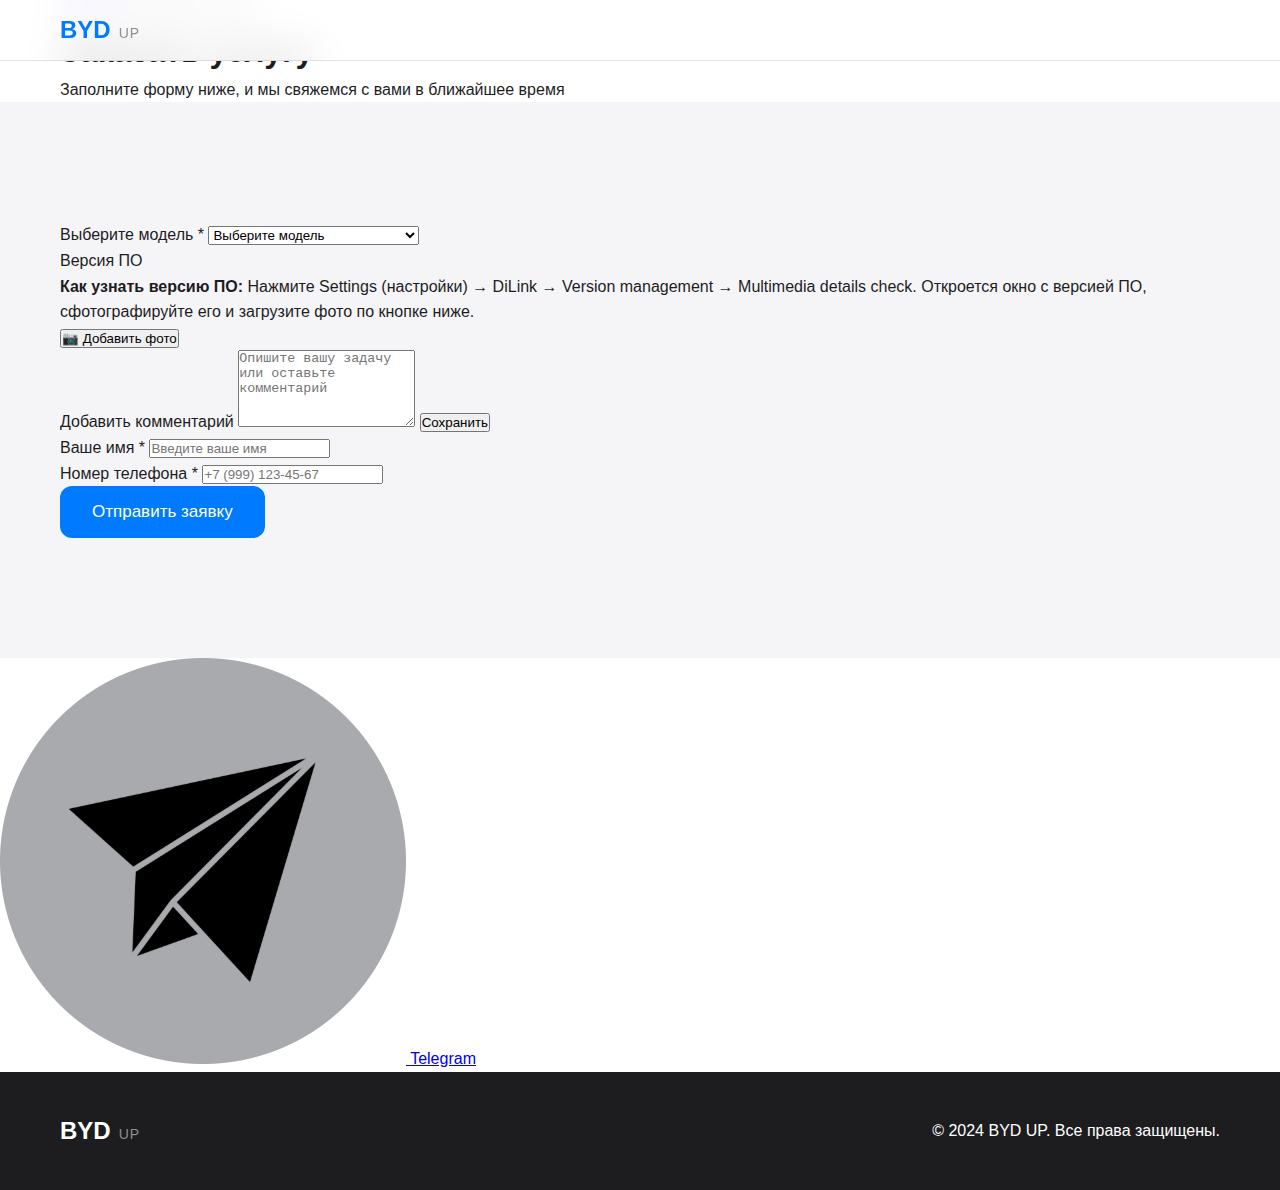
<file: order.html>
<!DOCTYPE html>
<html lang="ru">
<head>
    <meta charset="UTF-8">
    <meta name="viewport" content="width=device-width, initial-scale=1.0">
    <title>Заказать услугу | BYD UP</title>
    <link rel="manifest" href="manifest.json">
    <meta name="theme-color" content="#007aff">
    <link rel="icon" type="image/svg+xml" href="favicon.svg">
    <link rel="icon" type="image/png" sizes="32x32" href="favicon.svg">
    <link rel="shortcut icon" href="favicon.svg">
    <link rel="stylesheet" href="styles.css">
    <link href="https://fonts.googleapis.com/css2?family=SF+Pro+Display:wght@300;400;500;600;700&display=swap" rel="stylesheet">
</head>
<body>
    <nav class="navbar">
        <div class="nav-container">
            <div class="nav-logo" onclick="window.location.href='index.html'" style="cursor:pointer">
                <span class="logo-text">BYD</span>
                <span class="logo-subtitle">UP</span>
            </div>
        </div>
    </nav>

    <section class="breadcrumbs">
        <div class="container">
            <a href="index.html">Главная</a> / Заказать услугу
        </div>
    </section>

    <section class="service-hero">
        <div class="container">
            <div class="service-hero-content">
                <h1>Заказать услугу</h1>
                <p class="service-hero-subtitle">Заполните форму ниже, и мы свяжемся с вами в ближайшее время</p>
            </div>
        </div>
    </section>

    <section class="contact">
        <div class="container">
            <form class="order-form" id="orderForm">
                <div class="form-group">
                    <label>Выберите модель *</label>
                    <select name="model" required>
                        <option value="">Выберите модель</option>
                        <option value="BYD Yuan Up">BYD Yuan Up</option>
                        <option value="BYD Seagull">BYD Seagull</option>
                        <option value="BYD Dolphin">BYD Dolphin</option>
                        <option value="BYD Qin">BYD Qin</option>
                        <option value="BYD E2">BYD E2</option>
                        <option value="BYD Yuan Plus">BYD Yuan Plus</option>
                        <option value="BYD D1">BYD D1</option>
                        <option value="BYD E6">BYD E6</option>
                        <option value="BYD Chazor">BYD Chazor</option>
                        <option value="BYD FangChengBao Leopard 3">BYD FangChengBao Leopard 3</option>
                        <option value="BYD Sea Lion 07">BYD Sea Lion 07</option>
                        <option value="BYD Seal 06">BYD Seal 06</option>
                        <option value="BYD Song L">BYD Song L</option>
                        <option value="BYD Song Pro">BYD Song Pro</option>
                        <option value="BYD Destroyer 05">BYD Destroyer 05</option>
                        <option value="BYD Frigate 07">BYD Frigate 07</option>
                        <option value="BYD Seal">BYD Seal</option>
                        <option value="BYD Song Max">BYD Song Max</option>
                        <option value="BYD Tang">BYD Tang</option>
                        <option value="BYD Song Plus">BYD Song Plus</option>
                        <option value="BYD FangChengBao Leopard 5">BYD FangChengBao Leopard 5</option>
                        <option value="BYD Han">BYD Han</option>
                        <option value="BYD E9">BYD E9</option>
                        <option value="BYD Yangwang U9">BYD Yangwang U9</option>
                        <option value="BYD FangChengBao Leopard 8">BYD FangChengBao Leopard 8</option>
                        <option value="BYD Shark">BYD Shark</option>
                        <option value="BYD Yangwang U8">BYD Yangwang U8</option>
                        <option value="Denza N9">Denza N9</option>
                        <option value="Denza Z9">Denza Z9</option>
                    </select>
                </div>

                <div class="form-group">
                    <label>Версия ПО</label>
                    <p class="form-hint"><strong>Как узнать версию ПО:</strong> Нажмите Settings (настройки) → DiLink → Version management → Multimedia details check. Откроется окно с версией ПО, сфотографируйте его и загрузите фото по кнопке ниже.</p>
                    <div class="file-upload-wrapper">
                        <input type="file" name="firmwarePhoto" id="firmwarePhoto" accept="image/*" style="display: none;">
                        <button type="button" class="file-upload-button" onclick="document.getElementById('firmwarePhoto').click()">
                            <span>📷</span> Добавить фото
                        </button>
                        <span class="file-name" id="firmwareFileName"></span>
                    </div>
                </div>

                <div class="form-group">
                    <label>Добавить комментарий</label>
                    <textarea name="comment" rows="5" placeholder="Опишите вашу задачу или оставьте комментарий"></textarea>
                    <button type="button" class="comment-save-button" onclick="saveComment()">Сохранить</button>
                </div>

                <div class="form-group">
                    <label>Ваше имя *</label>
                    <input type="text" name="name" required placeholder="Введите ваше имя">
                </div>

                <div class="form-group">
                    <label>Номер телефона *</label>
                    <input type="tel" name="phone" required placeholder="+7 (999) 123-45-67">
                </div>

                <button type="submit" class="submit-button">Отправить заявку</button>
            </form>
        </div>
    </section>

    <!-- Липкие кнопки -->
    <div class="sticky-booking">
        <a href="https://t.me/skyline_7172" class="sticky-telegram" target="_blank">
            <img src="telegram.png" alt="Telegram" class="sticky-icon-image">
            <span class="sticky-text">Telegram</span>
        </a>
    </div>

    <footer class="footer">
        <div class="container">
            <div class="footer-content">
                <div class="footer-logo">
                    <span class="logo-text">BYD</span>
                    <span class="logo-subtitle">UP</span>
                </div>
                <p>&copy; 2024 BYD UP. Все права защищены.</p>
            </div>
        </div>
    </footer>

    <script src="script.js"></script>
    <script>
        // Показ имени загруженного файла
        document.getElementById('firmwarePhoto').addEventListener('change', function(e) {
            const fileName = e.target.files[0]?.name || '';
            document.getElementById('firmwareFileName').textContent = fileName;
        });

        // Сохранение комментария
        function saveComment() {
            const comment = document.querySelector('textarea[name="comment"]').value;
            if (comment.trim()) {
                localStorage.setItem('orderComment', comment);
                alert('Комментарий сохранен');
            }
        }

        // Восстановление комментария при загрузке страницы
        window.addEventListener('DOMContentLoaded', function() {
            const savedComment = localStorage.getItem('orderComment');
            if (savedComment) {
                document.querySelector('textarea[name="comment"]').value = savedComment;
            }
        });

        // Обработка отправки формы
        document.getElementById('orderForm').addEventListener('submit', async function(e) {
            e.preventDefault();

            const submitButton = this.querySelector('.submit-button');
            const originalText = submitButton.textContent;
            submitButton.textContent = 'Отправляем...';
            submitButton.disabled = true;

            const fileInput = document.getElementById('firmwarePhoto');
            const file = fileInput.files[0];

            const data = {
                model: this.querySelector('select[name="model"]').value.trim(),
                comment: this.querySelector('textarea[name="comment"]').value.trim(),
                name: this.querySelector('input[name="name"]').value.trim(),
                phone: this.querySelector('input[name="phone"]').value.trim(),
                photoFile: file || null
            };

            try {
                await sendTelegramOrder(data);
                alert('Заявка отправлена! Мы свяжемся с вами в ближайшее время.');
                this.reset();
                document.getElementById('firmwareFileName').textContent = '';
                localStorage.removeItem('orderComment');
            } catch (error) {
                console.error('Ошибка отправки заявки:', error);
                alert(error.message || 'Не удалось отправить заявку. Попробуйте позже.');
            } finally {
                submitButton.textContent = originalText;
                submitButton.disabled = false;
            }
        });
    </script>
</body>
</html>
</file>
<file: styles.css>
/* Сброс стилей и базовые настройки */
* {
    margin: 0;
    padding: 0;
    box-sizing: border-box;
}

body {
    font-family: 'SF Pro Display', -apple-system, BlinkMacSystemFont, 'Segoe UI', Roboto, sans-serif;
    line-height: 1.6;
    color: #1d1d1f;
    background-color: #ffffff;
    overflow-x: hidden;
}

.container {
    max-width: 1200px;
    margin: 0 auto;
    padding: 0 20px;
}

/* Навигация */
.navbar {
    position: fixed;
    top: 0;
    left: 0;
    right: 0;
    background: rgba(255, 255, 255, 0.8);
    backdrop-filter: blur(20px);
    -webkit-backdrop-filter: blur(20px);
    border-bottom: 1px solid rgba(0, 0, 0, 0.1);
    z-index: 1000;
    transition: all 0.3s ease;
}

.nav-container {
    max-width: 1200px;
    margin: 0 auto;
    padding: 0 20px;
    display: flex;
    justify-content: space-between;
    align-items: center;
    height: 60px;
}

.nav-logo {
    display: flex;
    align-items: baseline;
    gap: 8px;
}

.logo-text {
    font-size: 24px;
    font-weight: 700;
    color: #007aff;
}

.logo-subtitle {
    font-size: 14px;
    font-weight: 400;
    color: #8e8e93;
    text-transform: uppercase;
    letter-spacing: 1px;
}

.nav-menu {
    display: flex;
    list-style: none;
    gap: 40px;
}

.nav-menu a {
    text-decoration: none;
    color: #1d1d1f;
    font-weight: 400;
    font-size: 17px;
    transition: color 0.3s ease;
}

.nav-menu a:hover {
    color: #007aff;
}

/* Главный экран */
.hero {
    min-height: 100vh;
    display: flex;
    align-items: center;
    justify-content: center;
    padding: 120px 20px 80px;
    background: linear-gradient(135deg, #f5f5f7 0%, #ffffff 100%);
    position: relative;
    overflow: hidden;
}

.hero::before {
    content: '';
    position: absolute;
    top: 0;
    left: 0;
    right: 0;
    bottom: 0;
    background: radial-gradient(circle at 30% 20%, rgba(0, 122, 255, 0.1) 0%, transparent 50%),
                radial-gradient(circle at 70% 80%, rgba(255, 45, 85, 0.1) 0%, transparent 50%);
    pointer-events: none;
}

.hero-content {
    max-width: 800px;
    z-index: 2;
    position: relative;
    text-align: center;
}

.hero-title {
    font-size: 56px;
    font-weight: 600;
    line-height: 1.1;
    margin-bottom: 24px;
    background: linear-gradient(135deg, #1d1d1f 0%, #007aff 100%);
    -webkit-background-clip: text;
    -webkit-text-fill-color: transparent;
    background-clip: text;
}

.hero-subtitle {
    font-size: 24px;
    color: #8e8e93;
    margin-bottom: 40px;
    font-weight: 400;
}

.cta-button {
    background: #007aff;
    color: white;
    border: none;
    padding: 16px 32px;
    font-size: 17px;
    font-weight: 500;
    border-radius: 12px;
    cursor: pointer;
    transition: all 0.3s ease;
    font-family: inherit;
}

.cta-button:hover {
    background: #0056cc;
    transform: translateY(-2px);
    box-shadow: 0 8px 25px rgba(0, 122, 255, 0.3);
}


/* Секции */
.section-title {
    font-size: 48px;
    font-weight: 600;
    text-align: center;
    margin-bottom: 80px;
    color: #1d1d1f;
}

/* Услуги */
.services {
    padding: 120px 0;
    background: #f5f5f7;
}

.services-grid {
    display: grid;
    grid-template-columns: repeat(auto-fit, minmax(280px, 1fr));
    gap: 25px;
}

.service-card {
    background: white;
    padding: 30px 25px;
    border-radius: 16px;
    text-align: center;
    transition: all 0.3s ease;
    position: relative;
    border: 1px solid rgba(0, 0, 0, 0.05);
}

.service-card:hover {
    transform: translateY(-8px);
    box-shadow: 0 20px 40px rgba(0, 0, 0, 0.1);
}

.service-card.featured {
    border: 2px solid #007aff;
    background: linear-gradient(135deg, #ffffff 0%, #f8f9ff 100%);
}

.service-badge {
    position: absolute;
    top: -10px;
    left: 50%;
    transform: translateX(-50%);
    background: #007aff;
    color: white;
    padding: 6px 16px;
    border-radius: 20px;
    font-size: 12px;
    font-weight: 600;
    text-transform: uppercase;
    letter-spacing: 1px;
}


.service-card h3 {
    font-size: 20px;
    font-weight: 600;
    margin-bottom: 12px;
    color: #1d1d1f;
}

.service-card p {
    color: #8e8e93;
    margin-bottom: 20px;
    line-height: 1.5;
    font-size: 15px;
}

.service-price {
    font-size: 28px;
    font-weight: 700;
    color: #007aff;
    margin-bottom: 20px;
}

.service-button {
    background: transparent;
    color: #007aff;
    border: 2px solid #007aff;
    padding: 12px 24px;
    border-radius: 10px;
    font-size: 16px;
    font-weight: 500;
    cursor: pointer;
    transition: all 0.3s ease;
    width: 100%;
    font-family: inherit;
}

.service-button:hover {
    background: #007aff;
    color: white;
    transform: translateY(-2px);
}

/* Модели автомобилей */
.models {
    padding: 120px 0;
    background: white;
}

.models-list {
    display: grid;
    grid-template-columns: repeat(auto-fit, minmax(300px, 1fr));
    gap: 12px;
    max-width: 1000px;
    margin: 0 auto;
}

.model-item {
    background: #f5f5f7;
    padding: 16px 24px;
    border-radius: 12px;
    font-size: 16px;
    font-weight: 500;
    color: #1d1d1f;
    text-align: center;
    transition: all 0.3s ease;
    border: 1px solid rgba(0, 0, 0, 0.05);
}

.model-item:hover {
    background: #007aff;
    color: white;
    transform: translateY(-2px);
    box-shadow: 0 8px 20px rgba(0, 122, 255, 0.3);
}

/* Контакты */
.contact {
    padding: 120px 0;
    background: #f5f5f7;
}

.contact-content {
    display: grid;
    grid-template-columns: 1fr 1fr;
    gap: 80px;
    align-items: start;
}

.contact-info h3 {
    font-size: 32px;
    font-weight: 600;
    margin-bottom: 20px;
    color: #1d1d1f;
}

.contact-info p {
    color: #8e8e93;
    font-size: 18px;
    margin-bottom: 40px;
    line-height: 1.5;
}

.contact-methods {
    display: flex;
    flex-direction: column;
    gap: 20px;
}

.contact-method {
    display: flex;
    align-items: center;
    gap: 16px;
    font-size: 16px;
    color: #1d1d1f;
}

.contact-icon {
    font-size: 20px;
}

.contact-form {
    display: flex;
    flex-direction: column;
    gap: 20px;
}

.contact-form input,
.contact-form select,
.contact-form textarea {
    padding: 16px 20px;
    border: 1px solid #d1d1d6;
    border-radius: 12px;
    font-size: 16px;
    font-family: inherit;
    transition: border-color 0.3s ease;
    background: white;
}

.contact-form input:focus,
.contact-form select:focus,
.contact-form textarea:focus {
    outline: none;
    border-color: #007aff;
    box-shadow: 0 0 0 3px rgba(0, 122, 255, 0.1);
}

.submit-button {
    background: #007aff;
    color: white;
    border: none;
    padding: 16px 32px;
    border-radius: 12px;
    font-size: 17px;
    font-weight: 500;
    cursor: pointer;
    transition: all 0.3s ease;
    font-family: inherit;
}

.submit-button:hover {
    background: #0056cc;
    transform: translateY(-2px);
    box-shadow: 0 8px 25px rgba(0, 122, 255, 0.3);
}

/* Футер */
.footer {
    background: #1d1d1f;
    color: white;
    padding: 40px 0;
    text-align: center;
}

.footer-content {
    display: flex;
    justify-content: space-between;
    align-items: center;
}

.footer-logo {
    display: flex;
    align-items: baseline;
    gap: 8px;
}

.footer .logo-text {
    color: white;
}

.footer .logo-subtitle {
    color: #8e8e93;
}

/* Адаптивность */
@media (max-width: 768px) {
    .nav-menu {
        display: none;
    }
    
    .hero {
        padding: 100px 20px 60px;
    }
    
    .hero-title {
        font-size: 40px;
    }
    
    .hero-subtitle {
        font-size: 20px;
    }
    
    
    .section-title {
        font-size: 36px;
        margin-bottom: 60px;
    }
    
    .services-grid {
        grid-template-columns: 1fr;
        gap: 20px;
    }
    
    .models-list {
        grid-template-columns: 1fr;
        gap: 10px;
    }
    
    .contact-content {
        grid-template-columns: 1fr;
        gap: 40px;
    }
    
    .footer-content {
        flex-direction: column;
        gap: 20px;
        text-align: center;
    }
}

@media (max-width: 480px) {
    .hero-title {
        font-size: 32px;
    }
    
    .hero-subtitle {
        font-size: 18px;
    }
    
    
    .service-card {
        padding: 30px 20px;
    }
    
    .section-title {
        font-size: 28px;
    }
}
</file>
